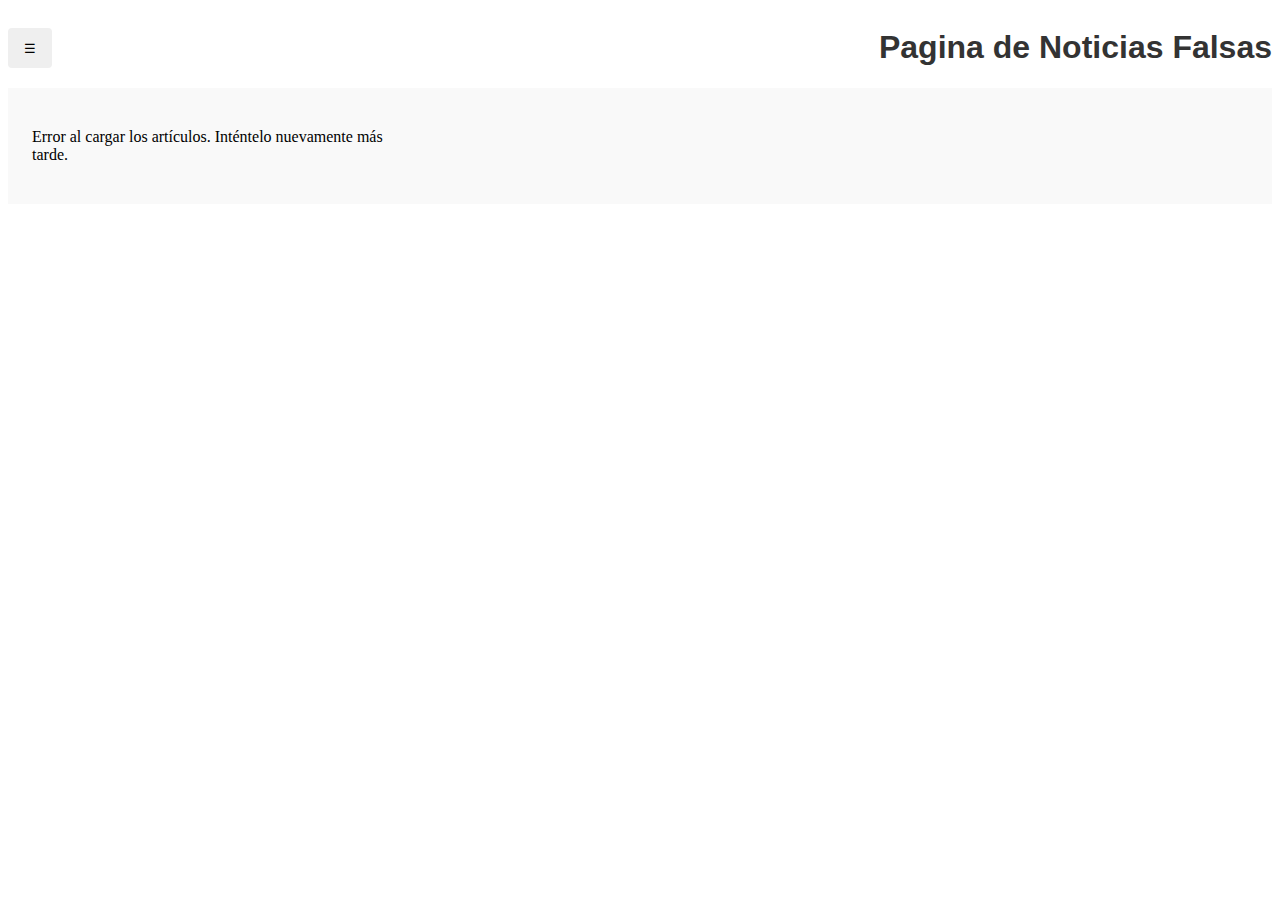
<file: index.html>
<!DOCTYPE html>
<html lang="es">
<head>
  <meta charset="UTF-8">
  <meta name="viewport" content="width=device-width, initial-scale=1.0">
  <link rel="stylesheet" href="styles.css">
</head>
<body>
<div class="barra">
  


  <button id="anchor_1" popovertarget="popover_1">☰</button>


  <ul id="popover_1" popover>
   
    <li><a href="sport.html">Sport</a></li>
    <li><a href="entertainment.html">Entertainment</a></li>
    <li><a href="world%20news.html">World News</a></li>
    <li>
  
      <button popovertarget="sub_popover_1">More</button>

      <ul id="sub_popover_1" popover>
        <li><a href="finance.html">Finance</a></li>
        <li><a href="technology.html">Technology</a></li>
      </ul>
    </li>
  </ul>
  <h1>Pagina de Noticias Falsas</h1>
</div>
  <news-viewer section=""></news-viewer>

  <template id="article-template">
    <div class="article">
      <a href="#"><h3 class="title"></h3></a>
      <p><strong>Autor:</strong> <span class="author"></span></p>
      <p><strong>Categoría:</strong> <span class="section"></span></p> 
      <p class="description"></p>
      <hr>
    </div>
  </template>

  <script src="news-viewer.js"></script>

</body>
</html>
</file>
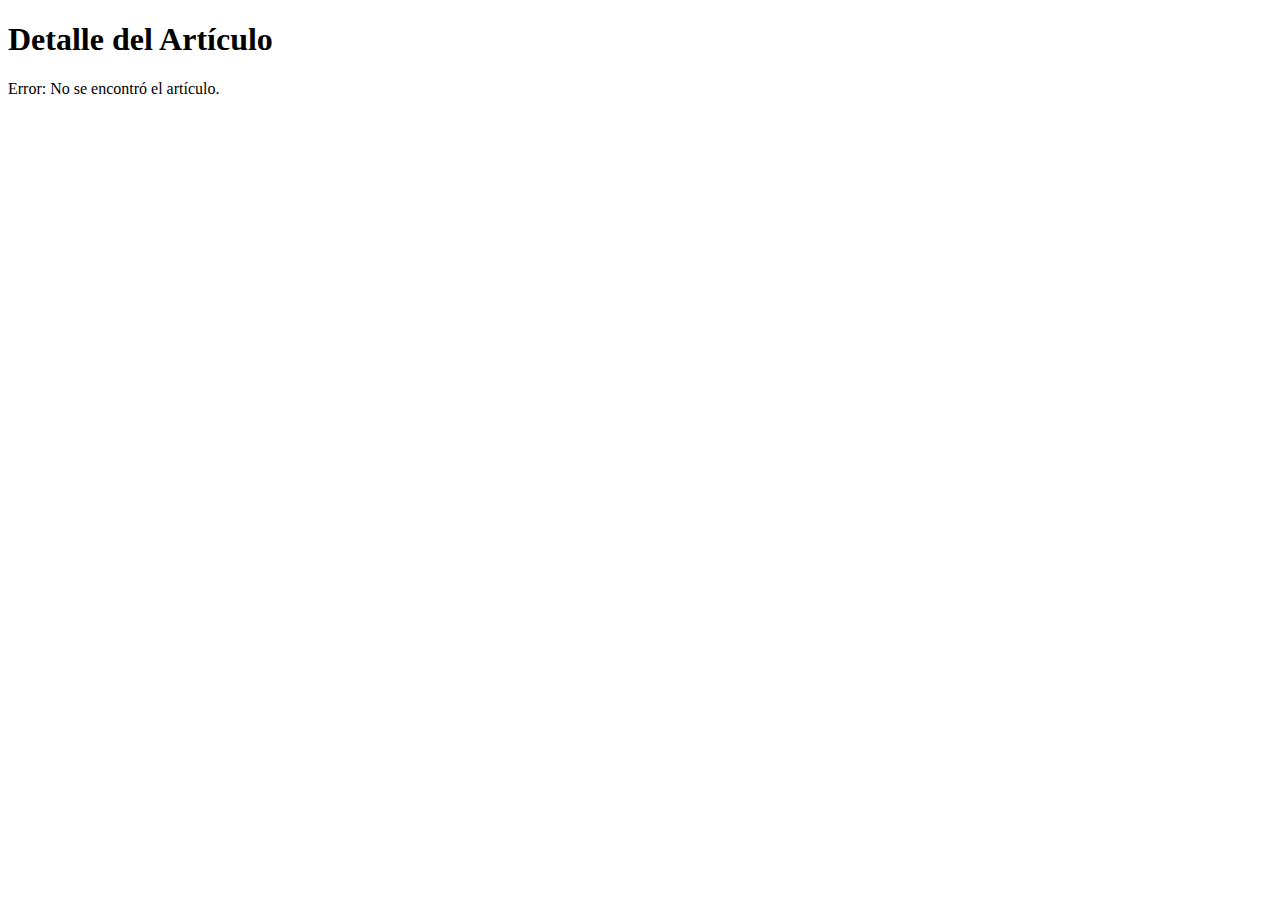
<file: article.html>
<!DOCTYPE html>
<html lang="es">
<head>
    <meta charset="UTF-8">
    <meta name="viewport" content="width=device-width, initial-scale=1.0">
    <title>Detalle del Artículo</title>
</head>
<body>
    <h1>Detalle del Artículo</h1>


    <custom-article></custom-article>

    <script src="customArticle.js"></script> 
</body>
</html>
</file>
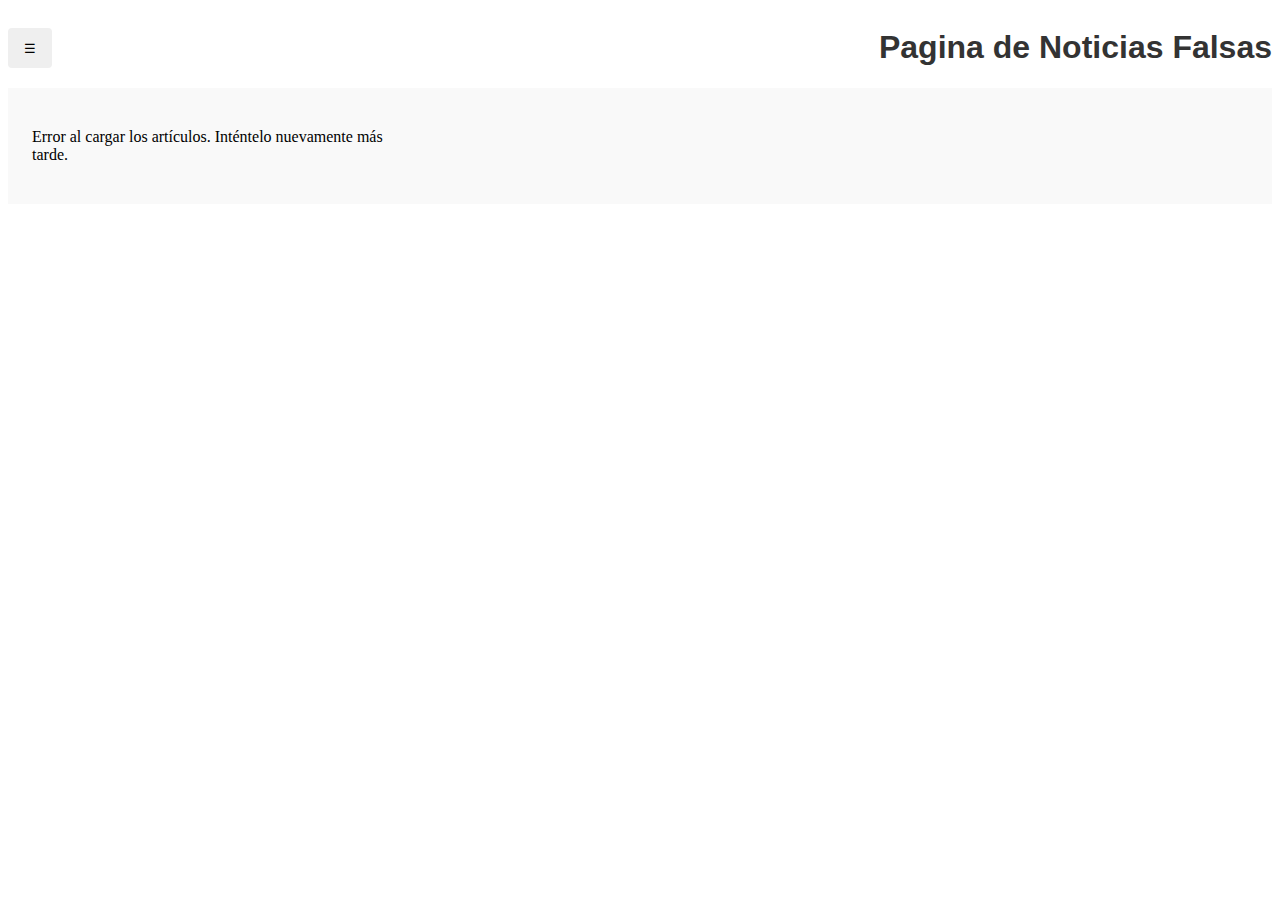
<file: entertainment.html>
<!DOCTYPE html>
<html lang="es">
<head>
  <meta charset="UTF-8">
  <meta name="viewport" content="width=device-width, initial-scale=1.0">
  <link rel="stylesheet" href="styles.css">
</head>
<body>
<div class="barra">
  


  <button id="anchor_1" popovertarget="popover_1">☰</button>


  <ul id="popover_1" popover>
   
    <li><a href="sport.html">Sport</a></li>
    <li><a href="entertainment.html">Entertainment</a></li>
    <li><a href="world news.html">World News</a></li>
    <li>
  
      <button popovertarget="sub_popover_1">More</button>

      <ul id="sub_popover_1" popover>
        <li><a href="finance.html">Finance</a></li>
        <li><a href="technology.html">Technology</a></li>
      </ul>
    </li>
  </ul>
  <h1>Pagina de Noticias Falsas</h1>
</div>
  <news-viewer section="entertainment"></news-viewer>

  <template id="article-template">
    <div class="article">
      <a href="#"><h3 class="title"></h3></a>
      <p><strong>Autor:</strong> <span class="author"></span></p>
      <p><strong>Categoría:</strong> <span class="section"></span></p> 
      <p class="description"></p>
      <hr>
    </div>
  </template>

  <script src="news-viewer.js"></script>

</body>
</html>
</file>
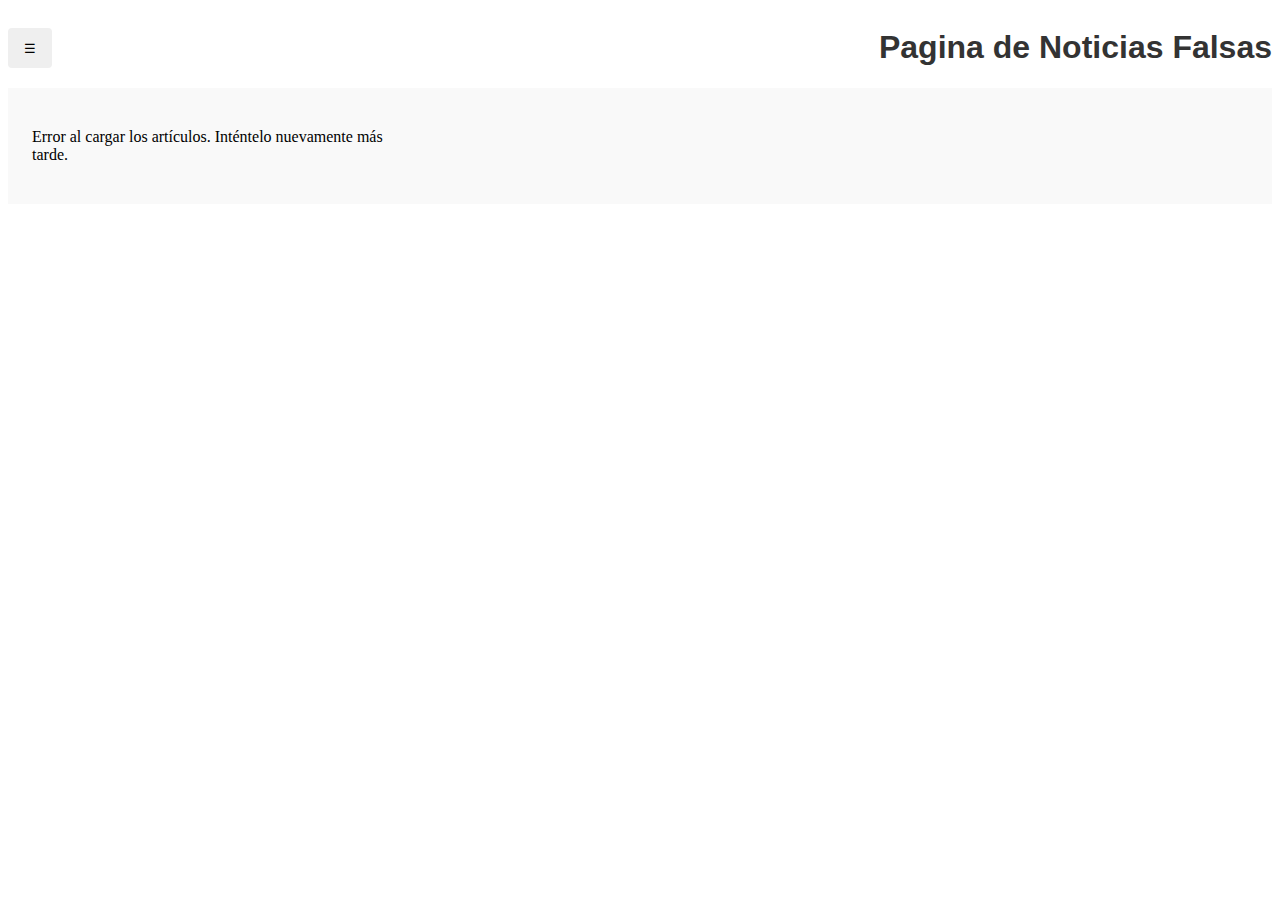
<file: finance.html>
<!DOCTYPE html>
<html lang="es">
<head>
  <meta charset="UTF-8">
  <meta name="viewport" content="width=device-width, initial-scale=1.0">
  <link rel="stylesheet" href="styles.css">
</head>
<body>
<div class="barra">
  


  <button id="anchor_1" popovertarget="popover_1">☰</button>


  <ul id="popover_1" popover>
   
    <li><a href="sport.html">Sport</a></li>
    <li><a href="entertainment.html">Entertainment</a></li>
    <li><a href="world news.html">World News</a></li>
    <li>
  
      <button popovertarget="sub_popover_1">More</button>

      <ul id="sub_popover_1" popover>
        <li><a href="finance.html">Finance</a></li>
        <li><a href="technology.html">Technology</a></li>
      </ul>
    </li>
  </ul>
  <h1>Pagina de Noticias Falsas</h1>
</div>
  <news-viewer section="finance"></news-viewer>

  <template id="article-template">
    <div class="article">
      <a href="#"><h3 class="title"></h3></a>
      <p><strong>Autor:</strong> <span class="author"></span></p>
      <p><strong>Categoría:</strong> <span class="section"></span></p> 
      <p class="description"></p>
      <hr>
    </div>
  </template>

  <script src="news-viewer.js"></script>

</body>
</html>
</file>
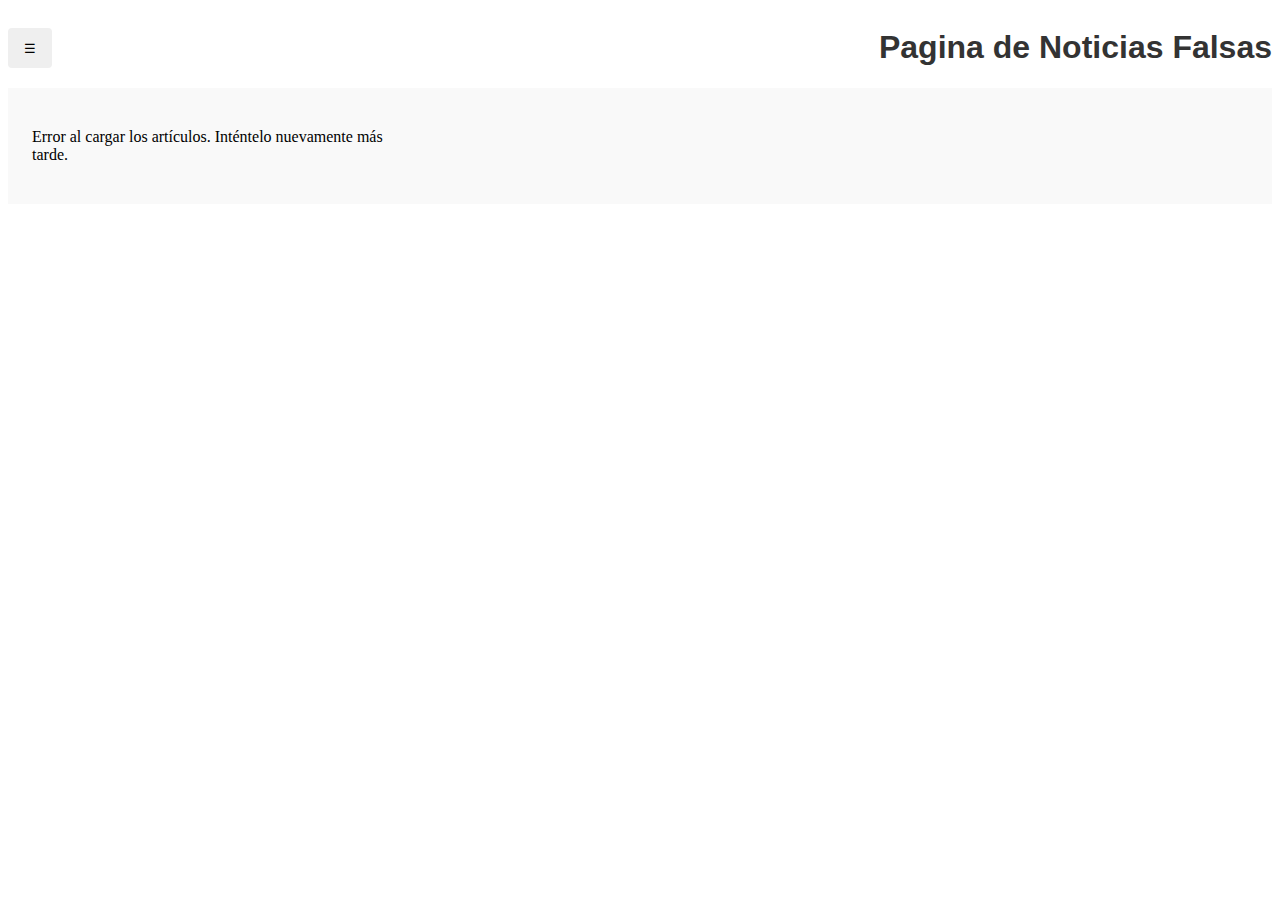
<file: sport.html>
<!DOCTYPE html>
<html lang="es">
<head>
  <meta charset="UTF-8">
  <meta name="viewport" content="width=device-width, initial-scale=1.0">
  <link rel="stylesheet" href="styles.css">
</head>
<body>
<div class="barra">
  


  <button id="anchor_1" popovertarget="popover_1">☰</button>


  <ul id="popover_1" popover>
   
    <li><a href="sport.html">Sport</a></li>
    <li><a href="entertainment.html">Entertainment</a></li>
    <li><a href="world news.html">World News</a></li>
    <li>
  
      <button popovertarget="sub_popover_1">More</button>

      <ul id="sub_popover_1" popover>
        <li><a href="finance.html">Finance</a></li>
        <li><a href="technology.html">Technology</a></li>
      </ul>
    </li>
  </ul>
  <h1>Pagina de Noticias Falsas</h1>
</div>
  <news-viewer section="sport"></news-viewer>

  <template id="article-template">
    <div class="article">
      <a href="#"><h3 class="title"></h3></a>
      <p><strong>Autor:</strong> <span class="author"></span></p>
      <p><strong>Categoría:</strong> <span class="section"></span></p> 
      <p class="description"></p>
      <hr>
    </div>
  </template>

  <script src="news-viewer.js"></script>

</body>
</html>
</file>
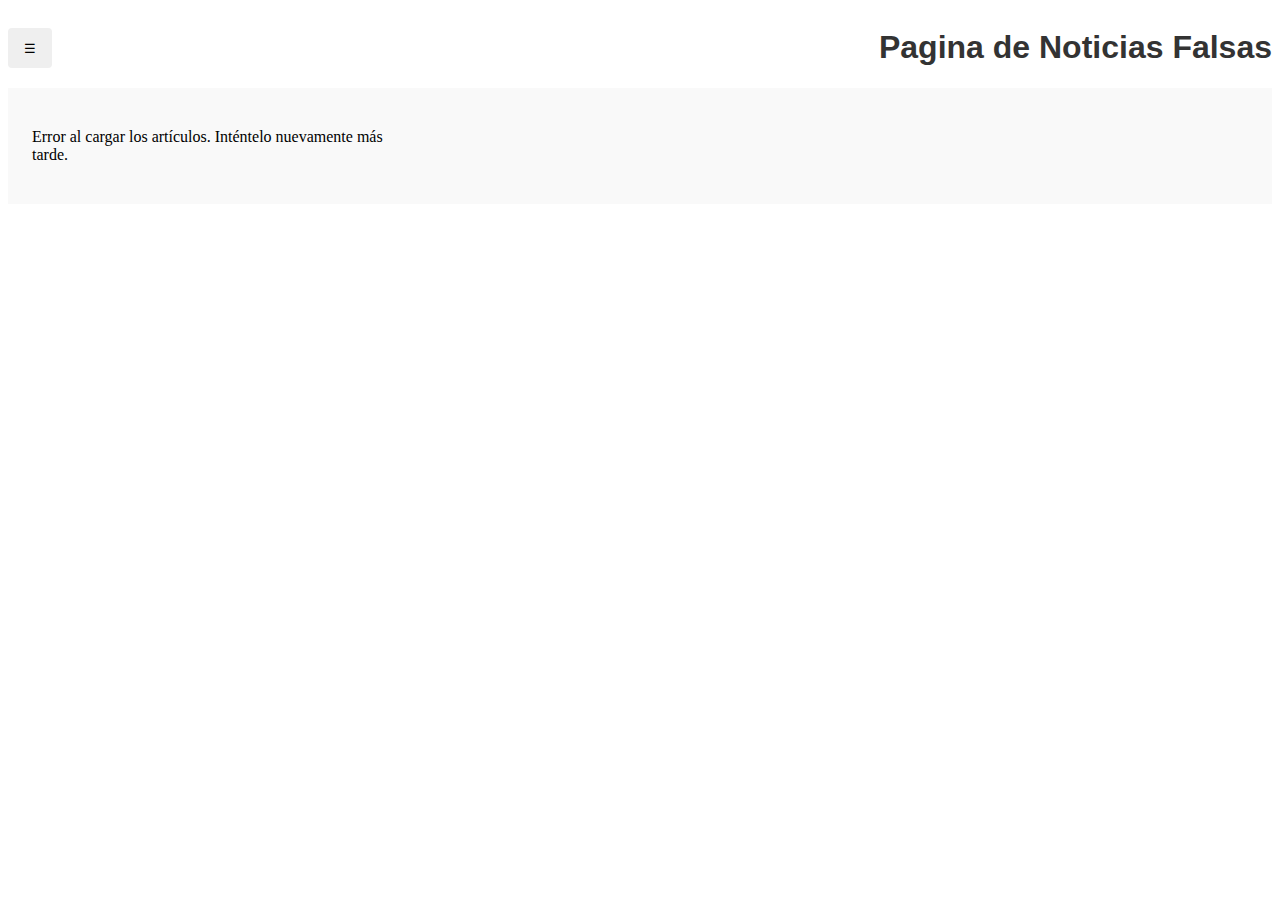
<file: technology.html>
<!DOCTYPE html>
<html lang="es">
<head>
  <meta charset="UTF-8">
  <meta name="viewport" content="width=device-width, initial-scale=1.0">
  <link rel="stylesheet" href="styles.css">
</head>
<body>
<div class="barra">
  


  <button id="anchor_1" popovertarget="popover_1">☰</button>


  <ul id="popover_1" popover>
   
    <li><a href="sport.html">Sport</a></li>
    <li><a href="entertainment.html">Entertainment</a></li>
    <li><a href="world news.html">World News</a></li>
    <li>
  
      <button popovertarget="sub_popover_1">More</button>

      <ul id="sub_popover_1" popover>
        <li><a href="finance.html">Finance</a></li>
        <li><a href="technology.html">Technology</a></li>
      </ul>
    </li>
  </ul>
  <h1>Pagina de Noticias Falsas</h1>
</div>
  <news-viewer section="technology"></news-viewer>

  <template id="article-template">
    <div class="article">
      <a href="#"><h3 class="title"></h3></a>
      <p><strong>Autor:</strong> <span class="author"></span></p>
      <p><strong>Categoría:</strong> <span class="section"></span></p> 
      <p class="description"></p>
      <hr>
    </div>
  </template>

  <script src="news-viewer.js"></script>

</body>
</html>
</file>
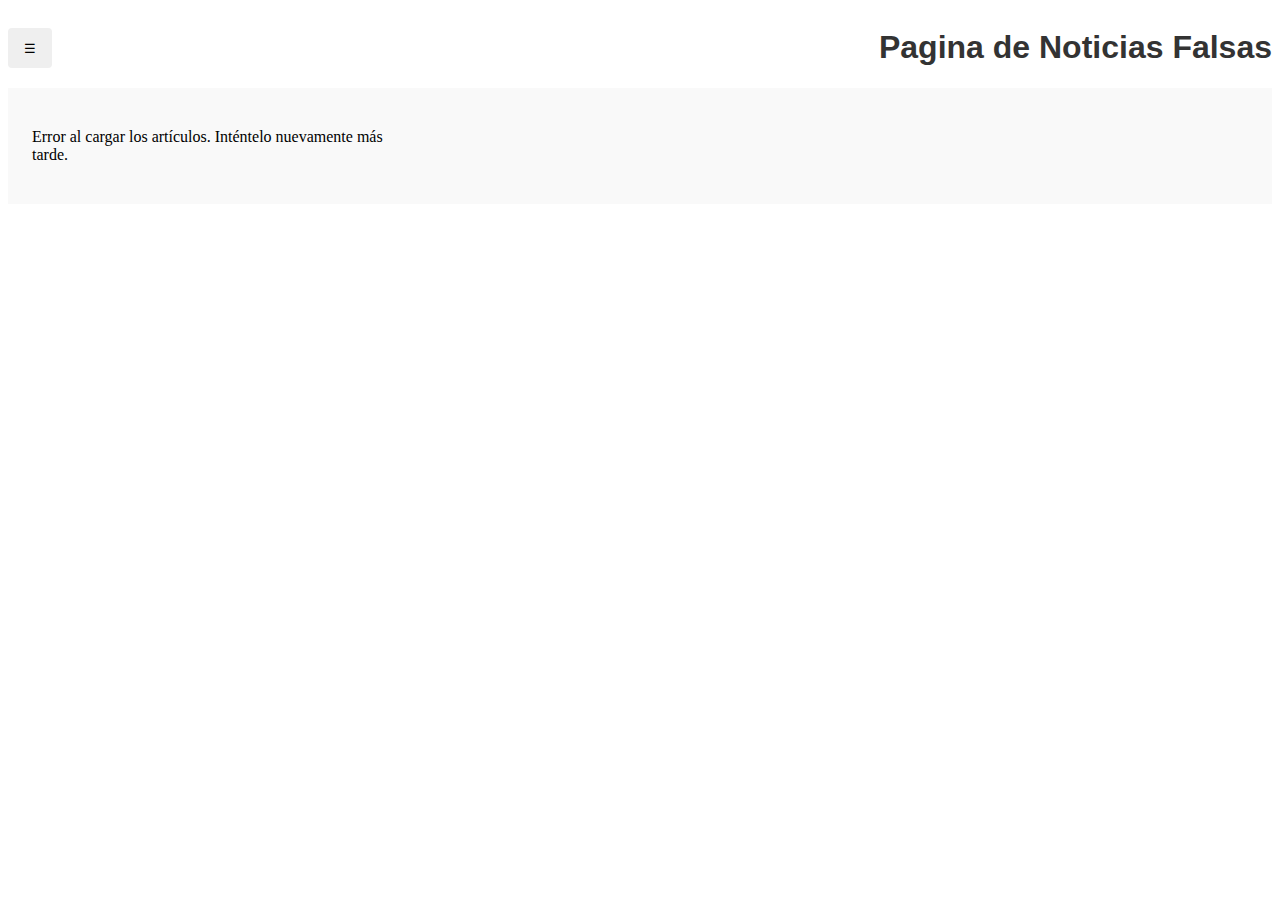
<file: world news.html>
<!DOCTYPE html>
<html lang="es">
<head>
  <meta charset="UTF-8">
  <meta name="viewport" content="width=device-width, initial-scale=1.0">
  <link rel="stylesheet" href="styles.css">
</head>
<body>
<div class="barra">
  


  <button id="anchor_1" popovertarget="popover_1">☰</button>


  <ul id="popover_1" popover>
   
    <li><a href="sport.html">Sport</a></li>
    <li><a href="entertainment.html">Entertainment</a></li>
    <li><a href="world news.html">World News</a></li>
    <li>
  
      <button popovertarget="sub_popover_1">More</button>

      <ul id="sub_popover_1" popover>
        <li><a href="finance.html">Finance</a></li>
        <li><a href="technology.html">Technology</a></li>
      </ul>
    </li>
  </ul>
  <h1>Pagina de Noticias Falsas</h1>
</div>
  <news-viewer section="world news"></news-viewer>

  <template id="article-template">
    <div class="article">
      <a href="#"><h3 class="title"></h3></a>
      <p><strong>Autor:</strong> <span class="author"></span></p>
      <p><strong>Categoría:</strong> <span class="section"></span></p> 
      <p class="description"></p>
      <hr>
    </div>
  </template>

  <script src="news-viewer.js"></script>

</body>
</html>
</file>
<file: styles.css>
news-viewer {
    display: grid;
    grid-template-columns: 1fr 1fr 1fr; 
    gap: 1.5rem;
    padding: 1.5rem;
    background-color: #f9f9f9;
  }
  
  .barra{
    display: flex;
    justify-content: space-between;
  }

  h1 {
    text-align: center;
    font-family: Arial, sans-serif;
    color: #333;
  }


  .article {
    background-color: #fff;
    border-radius: 8px;
    box-shadow: 0 4px 12px rgba(0, 0, 0, 0.1);
    overflow: hidden;
    padding: 1rem;
    transition: transform 0.2s, box-shadow 0.2s;
    display: flex;
    flex-direction: column;
    justify-content: space-between;
  }

  .article:hover {
    transform: translateY(-5px);
    box-shadow: 0 6px 16px rgba(0, 0, 0, 0.15);
  }

  .article .title {
    font-size: 1s.25rem;
    text-decoration: none;
    text-align: center;
    font-size: 22px;
    color: #333;
    margin: 0;
    font-weight: bold;
  }
  .article .title a {
  text-decoration: none; 
}
  .article .description {
  color: #555;
  font-size: 0.95rem;
  line-height: 1.5;
  margin-top: 0.5rem;
}

  .article p {
    margin: 0.5rem 0;
    color: #666;
    line-height: 1.4;
    font-size: 0.9rem;
  }

  .article .author {
    font-weight: 600;
    color: #007bff;
  }

  .article hr {
    border: none;
    border-top: 1px solid #eee;
    margin: 1rem 0;
  }
  .article a {
    text-decoration: none; 

  }

  button#anchor_1 {
    cursor: pointer;
    position: relative;
    padding: 0.5rem 1rem;
    height: 40px;
    top: 20px;
    border-radius: 4px;
    border: none;
    transition: background-color 0.3s;
  }

  button#anchor_1:hover {
    background-color: #0056b3;
  }


  [popover] {
    margin: 0;
    list-style: none;
    border: 1px solid #ccc;
    background-color: white;
    box-shadow: 0 4px 8px rgba(0, 0, 0, 0.1);
    width: 120px;
    position: relative;
    text-align: center;
  
  }



  #anchor_1 {
    anchor-name: --menu-anchor;
  }

  #popover_1 {
    position-anchor: --menu-anchor;
    top: anchor(--menu-anchor bottom);
    left: anchor(--menu-anchor end);
    font-family: serif;
  }


  button[popovertarget="sub_popover_1"] {
    anchor-name: --sub-anchor;
    font-family: serif;
    font-size: 18px;
     border: none;
    background-color: transparent;
  }

  #sub_popover_1 {
    position-anchor: --sub-anchor;
    top: anchor(--sub-anchor top);
    left: anchor(--sub-anchor end);
  }

  ul {
    padding: 0;
    margin: 0;
    width: 100%
  }

  ul li {
    padding: 0.5rem 0;
    width: 100%;
    height:35px;

  }
  li a {
    text-decoration: none; 
  
  }
  ul li:hover {
    background-color: #e9ecef; 
 
   
  }
  ul li a, button.base {
    text-decoration: none;
    color: #333;
    font-size: 18px;
    display: block;
    width: 100%;
    box-sizing: border-box;
  }

  button[popovertarget="sub_popover_1"]:hover {
    background-color: #e9ecef; 
    color: #007bff;
  }
</file>
